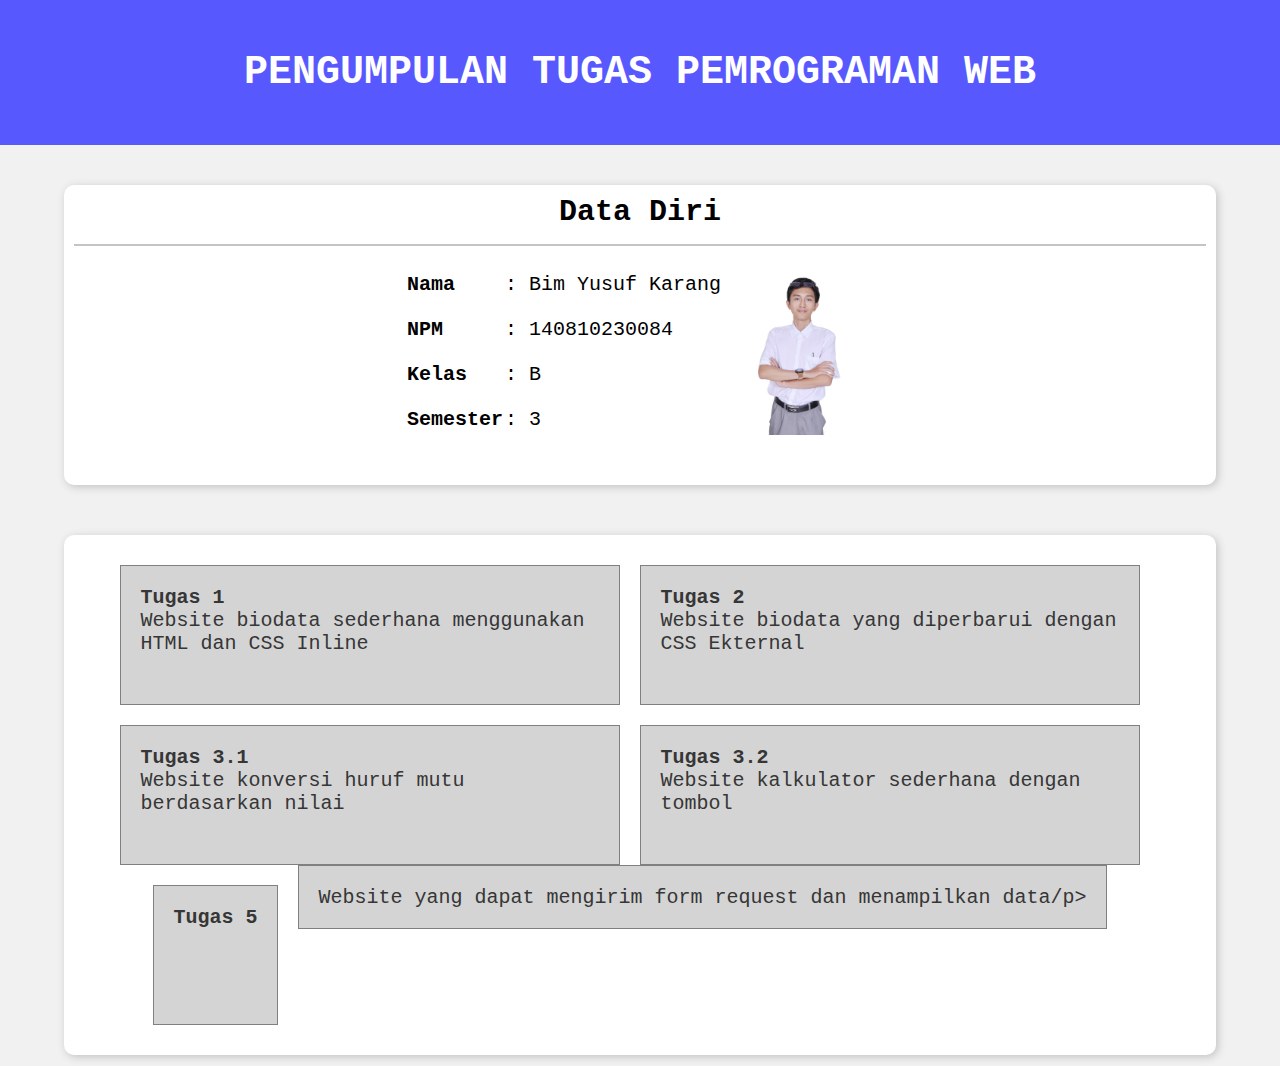
<file: index.html>
<!DOCTYPE html>
<html lang="en">
<head>
    <meta charset="UTF-8">
    <meta name="viewport" content="width=device-width, initial-scale=1.0">
    <title>Tugas Pemrograman Web - Bim Yusuf Karang</title>
    <link rel="stylesheet" href="style.css">
</head>
<body>
    <nav>
        <h1>PENGUMPULAN TUGAS PEMROGRAMAN WEB</h1>
    </nav>
    <div id="biodata">
        <h2>Data Diri</h2>
        <br>
        <hr>
        <br>
        <table>
            <tr>
                <th>Nama</th>
                <td>: Bim Yusuf Karang</td>
                <td rowspan="4"><img src="IMG_20240909_225552.jpg" alt=""></td>
            </tr>
            <tr>
                <th>NPM</th>
                <td>: 140810230084</td>
            </tr>
            <tr>
                <th>Kelas</th>
                <td>: B</td>
            </tr>
            <tr>
                <th>Semester</th>
                <td>: 3</td>
            </tr>
        </table>
    </div>
    <div id="tugas">
        <a href="tugas1/index.html" class="tugas-item">
            <h6>Tugas 1</h6>
            <p>Website biodata sederhana menggunakan HTML dan CSS Inline</p>
        </a>
        <a href="tugas2/index.html" class="tugas-item">
            <h6>Tugas 2</h6>
            <p>Website biodata yang diperbarui dengan CSS Ekternal</p>
        </a>
        <a href="tugas.3-1/index.html" class="tugas-item">
            <h6>Tugas 3.1</h6>
            <p>Website konversi huruf mutu berdasarkan nilai</p>
        </a>
        <a href="tugas3-2/index.html" class="tugas-item">
            <h6>Tugas 3.2</h6>
            <p>Website kalkulator sederhana dengan tombol</p>
        </a>
        <a href="https://tugas5.bimyusuf.com/index.php" class="tugas-item">
            <h6>Tugas 5</h6>
            <p>Website yang dapat mengirim form request dan menampilkan data/p>
        </a>
    </div>
</body>
</html>
</file>
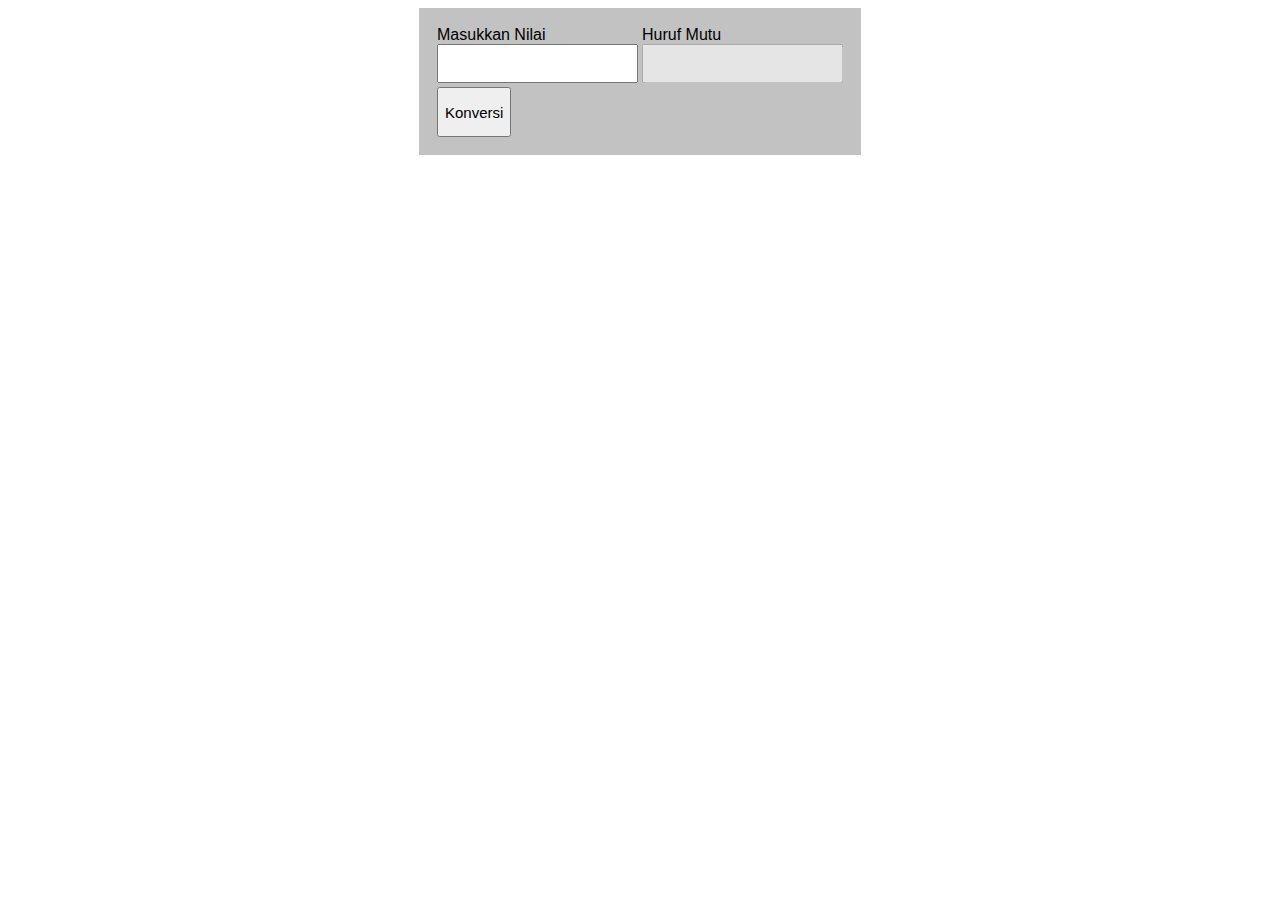
<file: tugas.3-1/index.html>
<!-- 
    Nama    : Bim Yusuf Karang
    Kelas   : B
    NPM     : 140810230084
    Program : Web Konversi nilai - Tugas 3 Pemrograman Web
-->


<!DOCTYPE html>
<html lang="en">
<head>
    <meta charset="UTF-8">
    <meta name="viewport" content="width=device-width, initial-scale=1.0">
    <title>Konversi Nilai</title>
    <style>
        body{
    display: grid;
    place-items: center;
}

#forms{
    display: block;
    font-family: Arial;
    background-color: rgb(194, 194, 194);
    padding: 15px;
}

input{
    display: block;
    padding: 10px;
}

table th{
    text-align: left;
}


button{
    height: 50px;
    width: fit-content;
    font-size: 15px;
}

    </style>
</head>
<body>
        <div id="forms">
            <table>
                <tr>
                    <td>
                        <label for="">Masukkan Nilai</label>
                        <input type="number" name="nilai" id="nilai">
                    </td>
                    <td>
                        <label for="">Huruf Mutu</label>
                        <input type="text" name="hurufmutu" id="hurufmutu" disabled>
                    </td>
                </tr>
                <tr>
                    <td><button onclick="konversi()">Konversi</button></td>
                </tr>
            </table>
        </div>


        <script>
            const hurufmutu = document.getElementById("hurufmutu");
            
            
            function konversi(){
                const value = document.getElementById("nilai").value;
                
                if(value >= 0 && value <= 40){
                    hurufmutu.value = "E";
                }else if(value >= 41 && value <= 55){
                    hurufmutu.value = "D";
                }else if(value >= 56 && value <= 60){
                    hurufmutu.value = "C";
                }else if(value >= 61 && value <= 65){
                    hurufmutu.value = "BC";
                }else if(value >= 66 && value <= 70){
                    hurufmutu.value = "B";
                }else if(value >= 71 && value <= 80){
                    hurufmutu.value = "AB";
                }else if(value >= 81 && value <= 100){
                    hurufmutu.value = "A";
                }else{
                    hurufmutu.value = "Invalid number";
                }
            }

        </script>
</body>
</html>
</file>
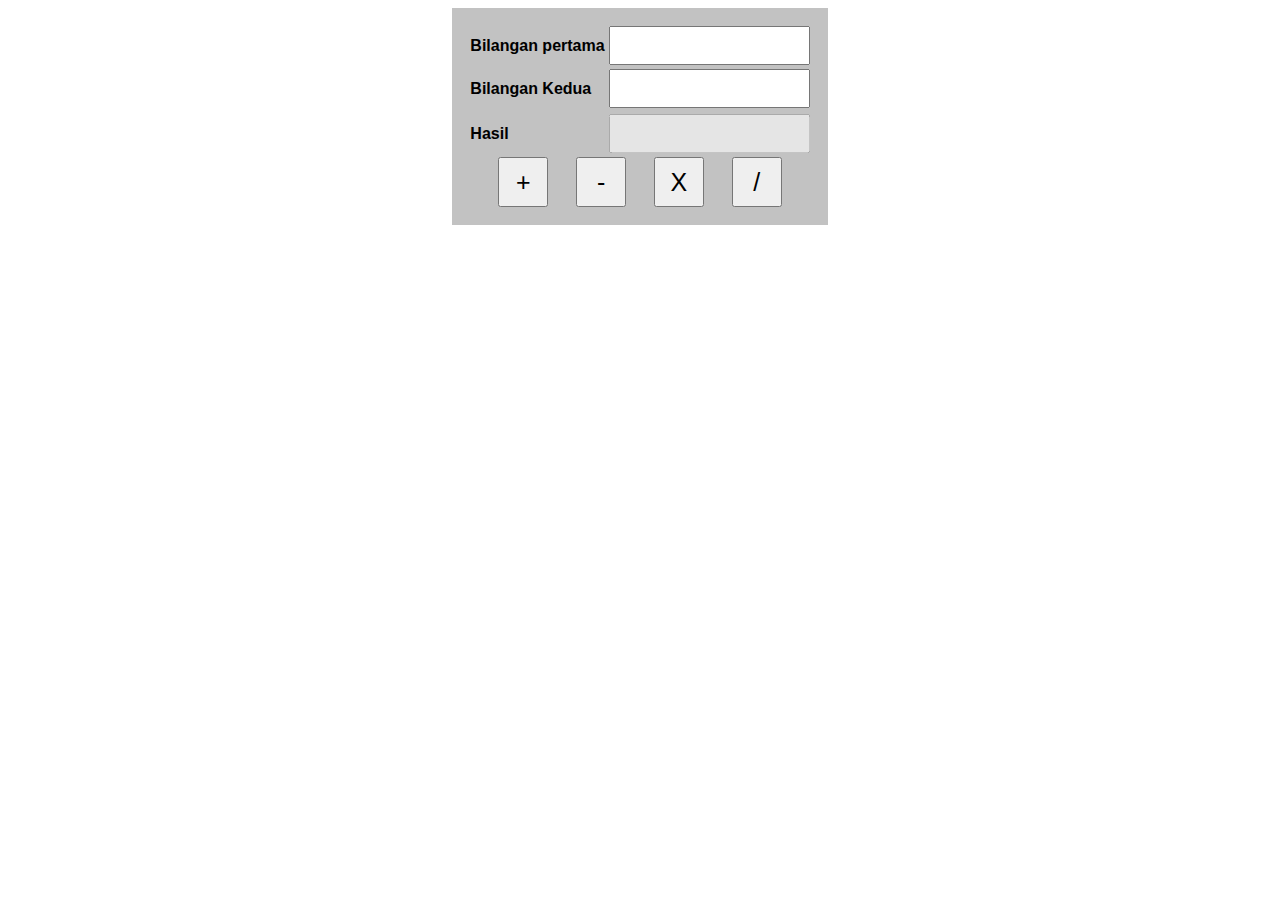
<file: tugas3-2/index.html>
<!-- 
    Nama    : Bim Yusuf Karang
    Kelas   : B
    NPM     : 140810230084
    Program : Kalkulator - Tugas 3 Pemrograman Web
-->


<!DOCTYPE html>
<html lang="en">
<head>
    <meta charset="UTF-8">
    <meta name="viewport" content="width=device-width, initial-scale=1.0">
    <title>Kalkulator</title>
    <style>
        body{
    display: grid;
    place-items: center;
}

#forms{
    display: block;
    font-family: Arial;
    background-color: rgb(194, 194, 194);
    padding: 15px;
}

input{
    display: block;
    padding: 10px;
}

table th{
    text-align: left;
}

#buttonSelect{
    display: flex;
    justify-content: space-evenly;
}

button{
    height: 50px;
    width: 50px;
    font-size: 25px;
}

    </style>
</head>
<body>
        <div id="forms">
            <table>
                <tr>
                    <th><label for="">Bilangan pertama</label></th>
                    <td><input id="bil1" type="number" name="bil1"></td>
                </tr>
                <tr>
                    <th><label for="">Bilangan Kedua</label></th>
                    <td><input id="bil2" type="number" name="bil2"></td>
                </tr>
                <tr></tr>
                    <th><label for="">Hasil</label></th>
                    <td><input id="hasil" type="number" name="hasil" disabled></td>
                </tr>
                <tr>
                    <td colspan="2">
                        <div id="buttonSelect">
                            <button onclick="plus()">+</button>
                            <button onclick="minus()">-</button>
                            <button onclick="times()">X</button>
                            <button onclick="divides()">/</button>
                        </div>

                    </td>
                </tr>
            </table>
        </div>


        <script>
            const bil1 = document.getElementById("bil1");
            const bil2 = document.getElementById("bil2");
            const hasil = document.getElementById("hasil");


            function plus(){
                hasil.value = Number(bil1.value) + Number(bil2.value); 
            }

            function minus(){
                hasil.value = Number(bil1.value) - Number(bil2.value);
            }

            function times(){

                hasil.value = Number(bil1.value) * Number(bil2.value);
            }

            function divides(){
                hasil.value = Number(bil1.value) / Number(bil2.value);
            }

        </script>
</body>
</html>
</file>
<file: style.css>
* {
    padding: 0;
    margin: 0;
    box-sizing: border-box;
    font-family:monospace;
}

nav{
    width: 100vw;
    background-color: rgb(88, 88, 255);
    text-align: center;
    color: white;
    padding: 50px;
    font-size: 20px;
}

body{
    background-color: #f1f1f1;
    display: flex;
    flex-direction: column;
    align-items: center;
}

body > div{
    width: 90%;
    margin: 40px 40px 10px 40px;
    border-radius: 10px;
    min-height: 300px;
    background-color: rgb(255, 255, 255);
    box-shadow: 2px 2px 9px rgb(194, 194, 194);
    padding: 10px;
}

#biodata{
    display: flex;
    flex-direction: column;
    align-items: center;
}

h2{
    font-size: 30px;
}

table{
    font-size: 20px;
}

table img{
    width: 150px;
}

hr{
    border: 1px solid rgb(196, 196, 196);
    width: 100%;
}

th{
    text-align: left;
    padding: 8px 0;
}

#tugas{
    display: flex;
    flex-wrap: wrap;
    justify-content: center;
    padding-top: 30px;
}

.tugas-item{
    min-width: 100px;
    max-width: 500px;
    min-height: 140px;
    max-height: 250px;
    background-color: #d4d4d4;
    border: 0.5px solid gray;
    margin: 0 20px 20px 0;
    padding: 1.5rem;
    transition: 0.2s;
    text-decoration: none;
    color: #363636;
}

.tugas-item:hover{
    background-color: #686868;
    color: white;
}

h6{
    font-size: 20px;
    font-weight: bold;
}

p{
    font-size: 20px;
}

@media screen and (max-width: 500px) {
    table{
        font-size: 10px;
    }
}
</file>
